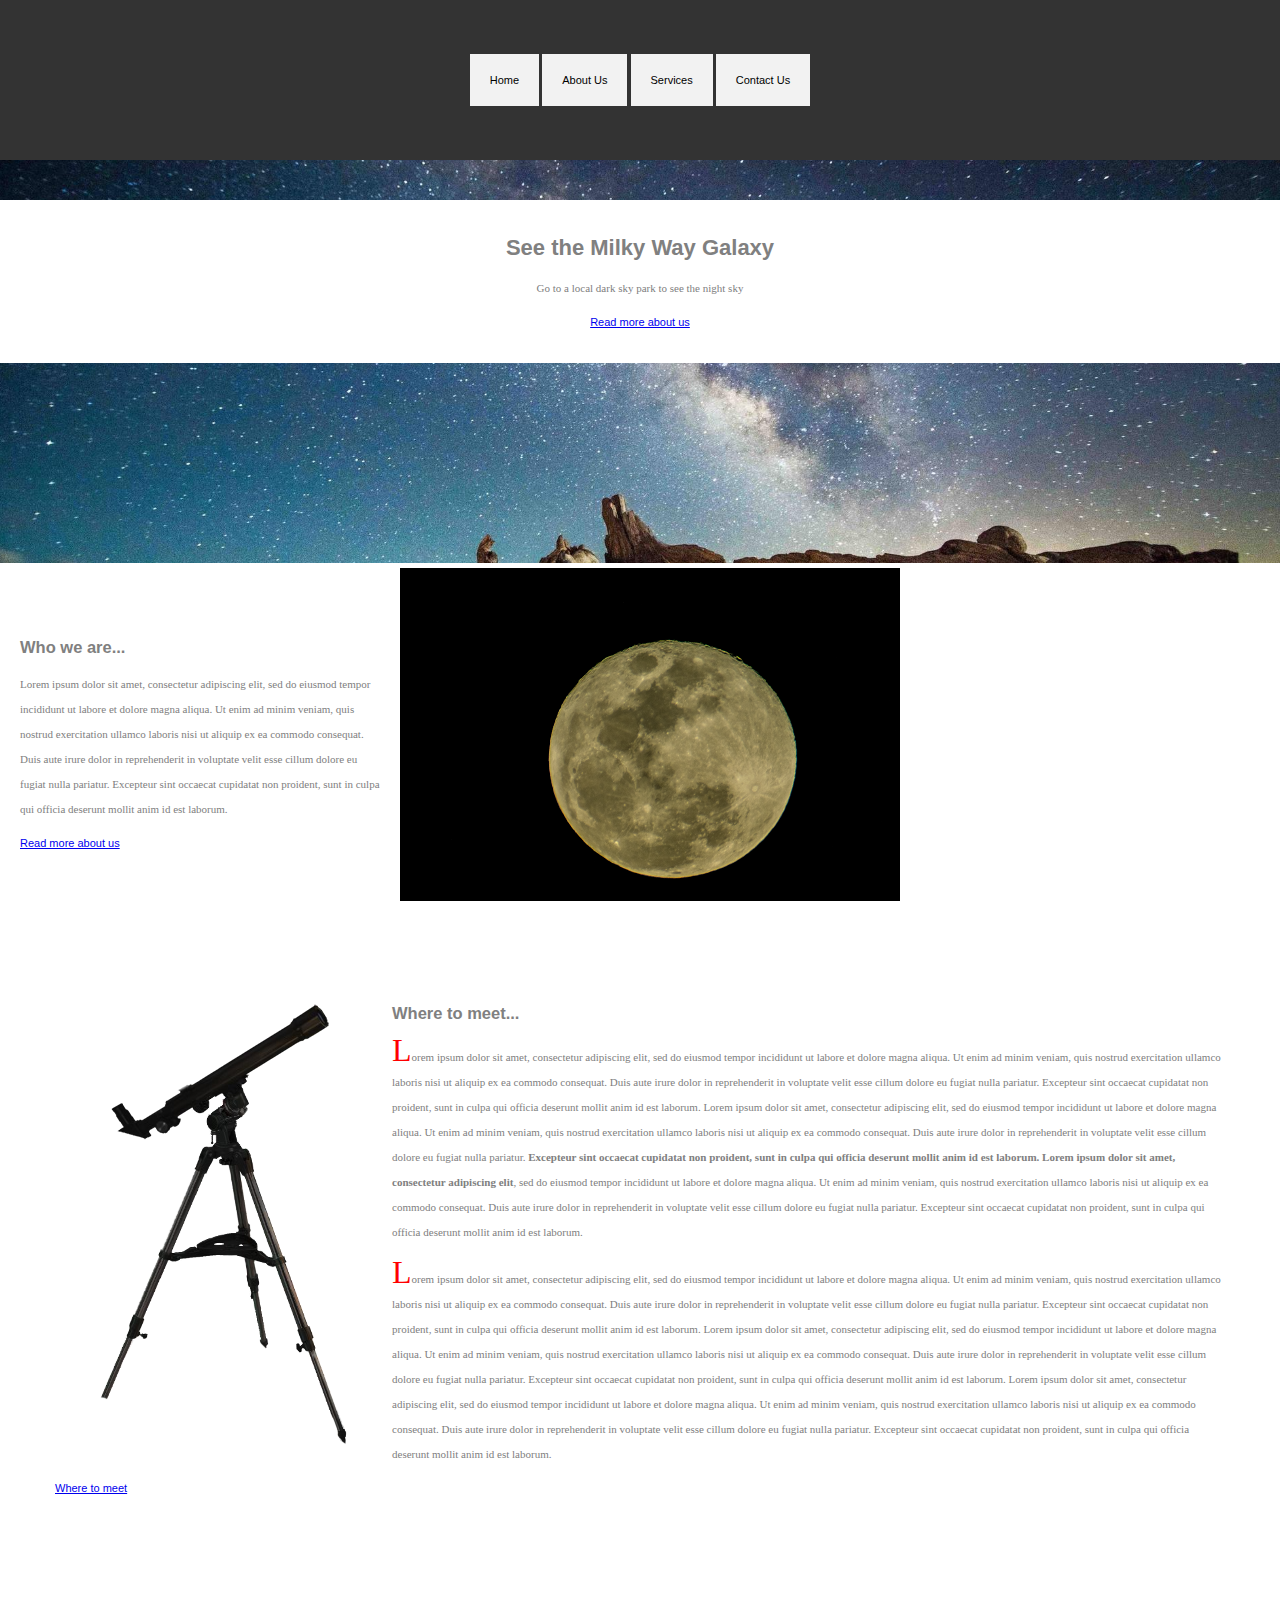
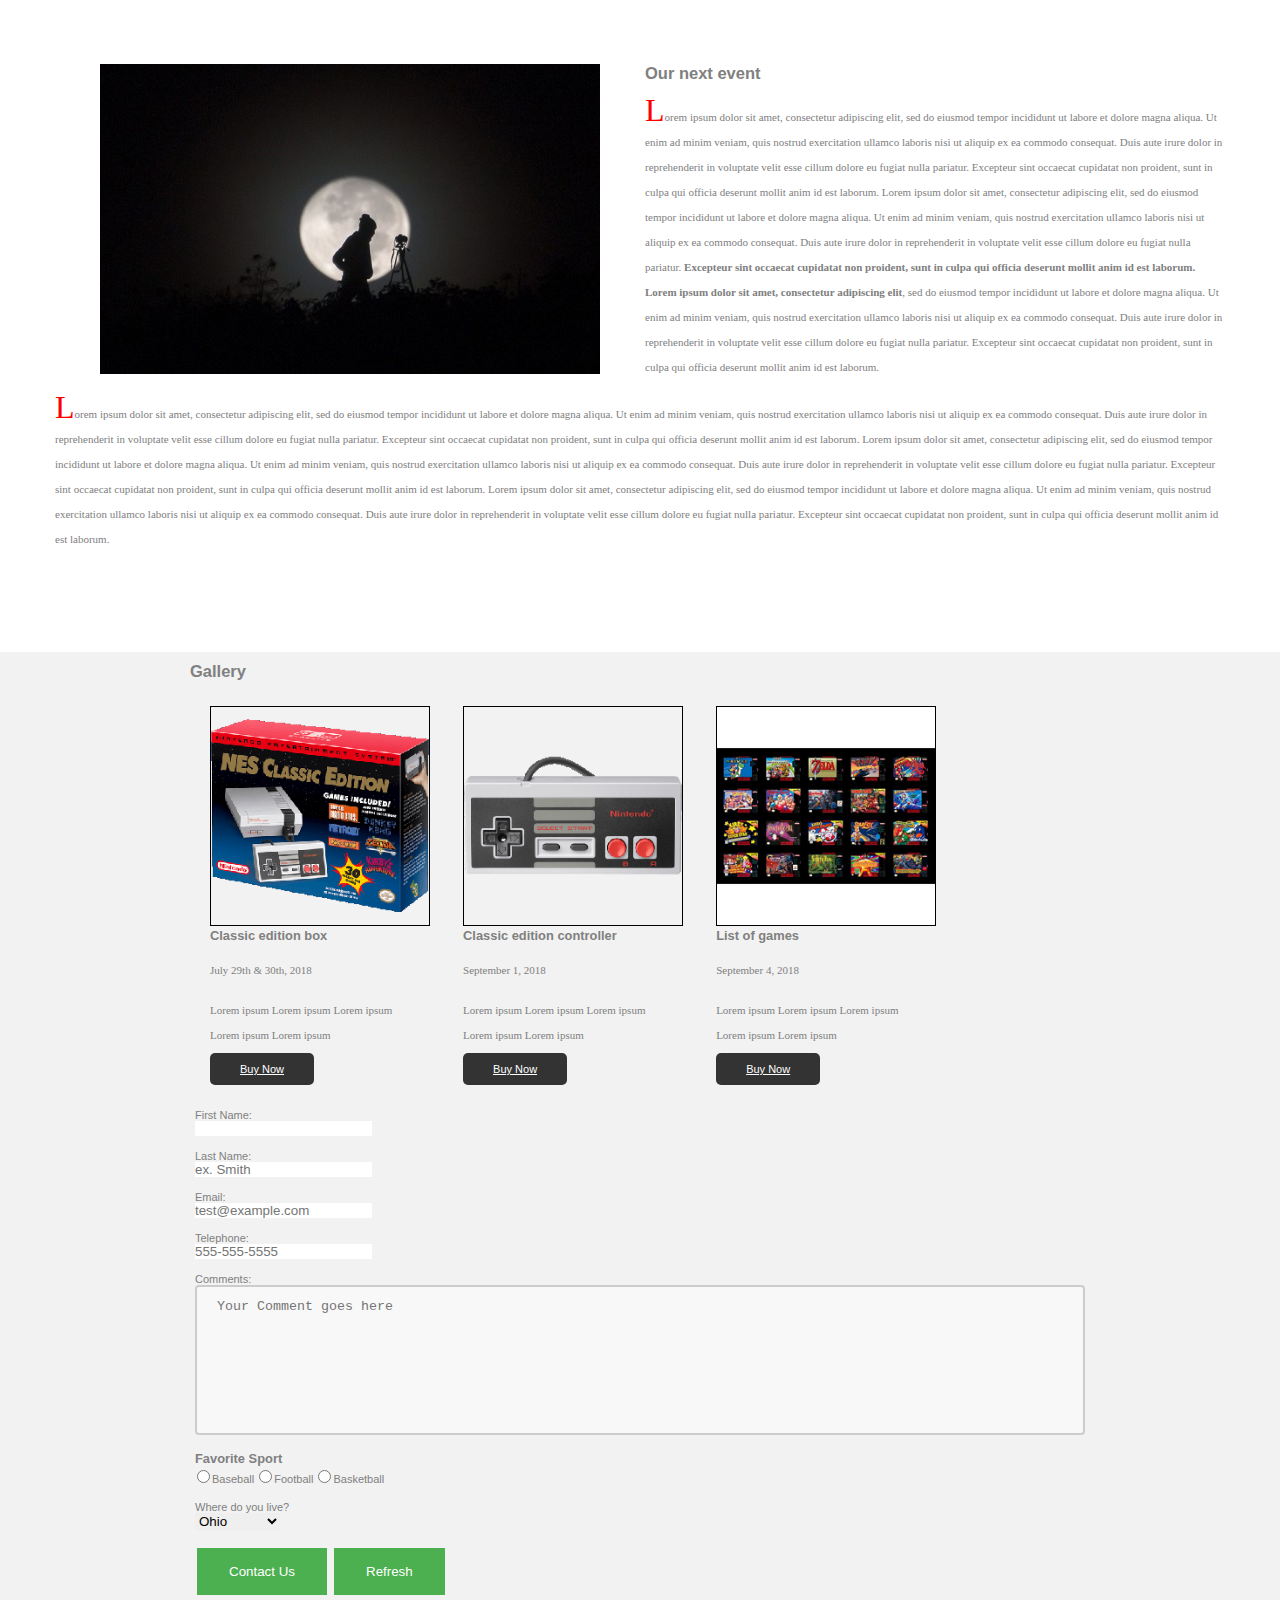
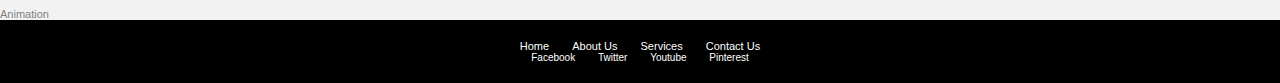
<file: index.html>
<!DOCTYPE html>
<html lang="en">
    <head>
        <title>Week 10 Examples</title>
        <meta charset="utf-8" />
        <meta name="keywords" content="" />
        <meta name="description" content="" />
        <!--favicon -->
        <link rel="shortcut icon" href="images/favicon.ico" />
        <!-- CSS -->
        <link rel="stylesheet"  href="stylesheets/style.css" />
    </head>
    <body>
      <header>
        <div class="container-header">
          <nav>
            <ul>
              <li><a href="index.html">Home</a></li>
              <li><a href="about.html">About Us</a></li>
              <li><a href="services.html">Services</a></li>
              <li><a href="contact.html">Contact Us</a></li>
            </ul>
          </nav>
        </div>
      </header>

      <main class="container">
        <section class="hero-section">
          <div class="hero-content">
            <h1>See the Milky Way Galaxy</h1>
            <p>Go to a local dark sky park to see the night sky</p>
            <a href="about.html"> Read more about us</a>
          </div>
        </section>

        <section class="home-middle">
          <div class="middle-section">
            <h2>Who we are...</h2>
            <p>Lorem ipsum dolor sit amet, consectetur adipiscing elit, sed do eiusmod tempor incididunt ut labore et dolore magna aliqua. Ut enim ad minim veniam, quis nostrud exercitation ullamco laboris nisi ut aliquip ex ea commodo consequat. Duis aute irure dolor in reprehenderit in voluptate velit esse cillum dolore eu fugiat nulla pariatur. Excepteur sint occaecat cupidatat non proident, sunt in culpa qui officia deserunt mollit anim id est laborum.</p>
            <a href="about.html"> Read more about us</a>
          </div>

          <img src="images/moon.png" alt="moon" title="moon" width="500"/>
        </section>

        <section class="home-bottom">
            <img src="images/telescope.png" alt="telescope" title="telescope" />

            <h2>Where to meet...</h2>
            <p class="main-body">Lorem ipsum dolor sit amet, consectetur adipiscing elit, sed do eiusmod tempor incididunt ut labore et dolore magna aliqua. Ut enim ad minim veniam, quis nostrud exercitation ullamco laboris nisi ut aliquip ex ea commodo consequat. Duis aute irure dolor in reprehenderit in voluptate velit esse cillum dolore eu fugiat nulla pariatur. Excepteur sint occaecat cupidatat non proident, sunt in culpa qui officia deserunt mollit anim id est laborum. Lorem ipsum dolor sit amet, consectetur adipiscing elit, sed do eiusmod tempor incididunt ut labore et dolore magna aliqua. Ut enim ad minim veniam, quis nostrud exercitation ullamco laboris nisi ut aliquip ex ea commodo consequat. Duis aute irure dolor in reprehenderit in voluptate velit esse cillum dolore eu fugiat nulla pariatur. <span class="bold">Excepteur sint occaecat cupidatat non proident, sunt in culpa qui officia deserunt mollit anim id est laborum. Lorem ipsum dolor sit amet, consectetur adipiscing elit</span>, sed do eiusmod tempor incididunt ut labore et dolore magna aliqua. Ut enim ad minim veniam, quis nostrud exercitation ullamco laboris nisi ut aliquip ex ea commodo consequat. Duis aute irure dolor in reprehenderit in voluptate velit esse cillum dolore eu fugiat nulla pariatur. Excepteur sint occaecat cupidatat non proident, sunt in culpa qui officia deserunt mollit anim id est laborum.</p>

            <p class="main-body">Lorem ipsum dolor sit amet, consectetur adipiscing elit, sed do eiusmod tempor incididunt ut labore et dolore magna aliqua. Ut enim ad minim veniam, quis nostrud exercitation ullamco laboris nisi ut aliquip ex ea commodo consequat. Duis aute irure dolor in reprehenderit in voluptate velit esse cillum dolore eu fugiat nulla pariatur. Excepteur sint occaecat cupidatat non proident, sunt in culpa qui officia deserunt mollit anim id est laborum. Lorem ipsum dolor sit amet, consectetur adipiscing elit, sed do eiusmod tempor incididunt ut labore et dolore magna aliqua. Ut enim ad minim veniam, quis nostrud exercitation ullamco laboris nisi ut aliquip ex ea commodo consequat. Duis aute irure dolor in reprehenderit in voluptate velit esse cillum dolore eu fugiat nulla pariatur. Excepteur sint occaecat cupidatat non proident, sunt in culpa qui officia deserunt mollit anim id est laborum. Lorem ipsum dolor sit amet, consectetur adipiscing elit, sed do eiusmod tempor incididunt ut labore et dolore magna aliqua. Ut enim ad minim veniam, quis nostrud exercitation ullamco laboris nisi ut aliquip ex ea commodo consequat. Duis aute irure dolor in reprehenderit in voluptate velit esse cillum dolore eu fugiat nulla pariatur. Excepteur sint occaecat cupidatat non proident, sunt in culpa qui officia deserunt mollit anim id est laborum.</p>
            <a href="about.html"> Where to meet</a>

        </section>

        <section class="home-final">
            <img src="images/moon-full-3-1-2018-Martin-Marthadinata-Surabaya-Indonesia-e1520005616660.jpg" alt="moon" title="moon" />

            <h2>Our next event</h2>
            <p class="main-body">Lorem ipsum dolor sit amet, consectetur adipiscing elit, sed do eiusmod tempor incididunt ut labore et dolore magna aliqua. Ut enim ad minim veniam, quis nostrud exercitation ullamco laboris nisi ut aliquip ex ea commodo consequat. Duis aute irure dolor in reprehenderit in voluptate velit esse cillum dolore eu fugiat nulla pariatur. Excepteur sint occaecat cupidatat non proident, sunt in culpa qui officia deserunt mollit anim id est laborum. Lorem ipsum dolor sit amet, consectetur adipiscing elit, sed do eiusmod tempor incididunt ut labore et dolore magna aliqua. Ut enim ad minim veniam, quis nostrud exercitation ullamco laboris nisi ut aliquip ex ea commodo consequat. Duis aute irure dolor in reprehenderit in voluptate velit esse cillum dolore eu fugiat nulla pariatur. <span class="bold">Excepteur sint occaecat cupidatat non proident, sunt in culpa qui officia deserunt mollit anim id est laborum. Lorem ipsum dolor sit amet, consectetur adipiscing elit</span>, sed do eiusmod tempor incididunt ut labore et dolore magna aliqua. Ut enim ad minim veniam, quis nostrud exercitation ullamco laboris nisi ut aliquip ex ea commodo consequat. Duis aute irure dolor in reprehenderit in voluptate velit esse cillum dolore eu fugiat nulla pariatur. Excepteur sint occaecat cupidatat non proident, sunt in culpa qui officia deserunt mollit anim id est laborum.
            </p>

            <p class="main-body">Lorem ipsum dolor sit amet, consectetur adipiscing elit, sed do eiusmod tempor incididunt ut labore et dolore magna aliqua. Ut enim ad minim veniam, quis nostrud exercitation ullamco laboris nisi ut aliquip ex ea commodo consequat. Duis aute irure dolor in reprehenderit in voluptate velit esse cillum dolore eu fugiat nulla pariatur. Excepteur sint occaecat cupidatat non proident, sunt in culpa qui officia deserunt mollit anim id est laborum. Lorem ipsum dolor sit amet, consectetur adipiscing elit, sed do eiusmod tempor incididunt ut labore et dolore magna aliqua. Ut enim ad minim veniam, quis nostrud exercitation ullamco laboris nisi ut aliquip ex ea commodo consequat. Duis aute irure dolor in reprehenderit in voluptate velit esse cillum dolore eu fugiat nulla pariatur. Excepteur sint occaecat cupidatat non proident, sunt in culpa qui officia deserunt mollit anim id est laborum. Lorem ipsum dolor sit amet, consectetur adipiscing elit, sed do eiusmod tempor incididunt ut labore et dolore magna aliqua. Ut enim ad minim veniam, quis nostrud exercitation ullamco laboris nisi ut aliquip ex ea commodo consequat. Duis aute irure dolor in reprehenderit in voluptate velit esse cillum dolore eu fugiat nulla pariatur. Excepteur sint occaecat cupidatat non proident, sunt in culpa qui officia deserunt mollit anim id est laborum.
            </p>
        </section>
      </main>


      <div class="container-bottom">
        <section class="gallery" id="gallery">
            <h2>Gallery</h2>
            <div class="console">
              <img src="images/nes-classic-edition-box.png" alt="Classic edition box" title="Classic edition box" />
              <h3>Classic edition box</h3>
              <p class="columns">July 29th & 30th, 2018</p>
              <p class="columns">Lorem ipsum Lorem ipsum Lorem ipsum Lorem ipsum Lorem ipsum </p>
              <p>  </p>
              <a href="https://www.nintendo.com/" target="_blank">Buy Now</a>
            </div>

          <div class="console">
            <img src="images/nes-classic-edition-controller.png" alt="Classic edition controller" title="Classic edition controller" />
            <h3>Classic edition controller</h3>
            <p class="columns">September 1, 2018</p>
            <p class="columns">Lorem ipsum Lorem ipsum Lorem ipsum Lorem ipsum Lorem ipsum </p>
            <p>  </p>
            <a href="https://www.nintendo.com/" target="_blank">Buy Now</a>
          </div>

          <div class="console">
            <img src="images/9542134300702.jpg" alt="List of games" title="List of games" />
            <h3>List of games</h3>
            <p class="columns">September 4, 2018</p>
            <p class="columns">Lorem ipsum Lorem ipsum Lorem ipsum Lorem ipsum Lorem ipsum </p>
            <p>  </p>
            <a href="https://www.nintendo.com/" target="_blank">Buy Now</a>
          </div>
        </section>
      </div>

      <div class="container-bottom-form">
        <form name="firstform" method="post" action="send_email.aspx">
         <div class="form-elements">
           <label for="firstname" class="label_input_wrap">First Name:</label>
           <input type="text" name="firstname" id="firstname" required />
         </div>

         <div class="form-elements">
           <label for="lastname" class="label_input_wrap">Last Name:</label>
           <input type="text" name="lastname" id="lastname" placeholder="ex. Smith" />
         </div>

         <div class="form-elements">
           <label for="email" class="label_input_wrap">Email: </label>
           <input type="email" name="email" placeholder="test@example.com" id="email" />
         </div>

         <div class="form-elements">
           <label for="telephone" class="label_input_wrap">Telephone: </label>
           <input type="tel" name="telephone" placeholder="555-555-5555" id="telephone" />
         </div>

         <div class="form-elements">
           <label for="comments" class="label_input_wrap">Comments: </label>
           <textarea name="comments" maxlength="1000" cols="55" rows="15" placeholder="Your Comment goes here"></textarea>
         </div>

         <div class="form-elements">
           <h3>Favorite Sport</h3>
           <input type="radio" name="sports" value="baseball"  id="baseball"/><label for="baseball">Baseball</label>
           <input type="radio" name="sports" value="football" id="football" /><label for="football">Football</label>
           <input type="radio" name="sports" value="basketball" id="basketball" /><label for="basketball">Basketball </label>
         </div>

         <div class="form-elements">
           <label for="state" class="label_input_wrap">Where do you live?</label>
           <select name="state" id="state">
             <option value="FL">Florida</option>
             <option value="GA" >Georgia</option>
             <option value="OH" selected>Ohio</option>
             <option value="MS">Mississippi</option>
           </select>
         </div>

         <div class="form-elements">
           <input type="submit" value="Contact Us"/> <input type="reset" value="Refresh"/>
         </div>
         </form>
      </div>
      <div class="animation">
        Animation
      </div>

      <footer class="container">
        <nav>
          <ul>
            <li><a href="index.html">Home</a></li>
            <li><a href="about.html">About Us</a></li>
            <li><a href="services.html">Services</a></li>
            <li><a href="contact.html">Contact Us</a></li>
          </ul>
        </nav>
        <nav id="social-footer">
          <ul>
            <li><a href="http://www.facebook.com">Facebook</a></li>
            <li><a href="http://www.Twitter.com">Twitter</a></li>
            <li><a href="http://www.Youtube.com">Youtube</a></li>
            <li><a href="http://www.Pinterest.com">Pinterest</a></li>
          </ul>
        </nav>
      </footer>
    </body>
</html>
</file>
<file: stylesheets/style.css>
* {
  margin: 0;
  padding: 0;
  border: 0;
  box-sizing: border-box;
}

body {
  background: #f2f2f2;
  color: grey;
  font-family: "Sofia","Lucida Grande", "Lucida Sans Unicode", "Verdana", sans-serif;;
  font-size: 11px;
}
form{
margin:0 auto;
}

.form-elements {
  padding: 5px 5px;
  margin: 4px 0;
  box-sizing: border-box;
}
textarea {
    width: 100%;
    height: 150px;
    padding: 12px 20px;
    box-sizing: border-box;
    border: 2px solid #ccc;
    border-radius: 4px;
    background-color: #f8f8f8;
    resize: none;
}

input[type=button], input[type=submit], input[type=reset] {
    background-color: #4CAF50;
    border: none;
    color: white;
    padding: 16px 32px;
    text-decoration: none;
    margin: 4px 2px;
    cursor: pointer;
}
input[type=radio] {
    border: none;
    color: white;
    padding: 16px 32px;
    text-decoration: none;
    margin: 4px 2px;
    cursor: pointer;
}
input[type=radio] label{
    padding: 16px 32px;
    margin: 10px 10px;
}


label.label_input_wrap {
    display: block;
}
p {
	font-family: 'Open Sans', sans-sans-serif;
	margin: 15px 0px;
	line-height: 25px;
}
p.main-body::first-letter {
    color: #ff0000;
    font-size: xx-large;
}
.animation{
  animation: pulse 5s infinite;
}

@keyframes pulse {
  0% {
    background-color: #001F3F;
  }
  100% {
    background-color: #FF4136;
  }
}

.container {
  width: 100%;
  margin: 0 auto;
}
.container-header {
  margin: 0 auto;
  text-align: center;
  padding: 2px 2px;
}
.container-bottom {
  max-width: 900px;
  margin: 0 auto;
}
.container-bottom-form {
  max-width: 900px;
  margin: 0 auto;
}

main.container {
  background: white;
}

header {
  background: #333;
  padding: 2px 0;
  position: fixed;
  left: 0;
  right: 0;
}

header nav {
  width: 450px;
  display: inline-block;
  vertical-align: top;
  margin: 70px;
}

header nav a {
  color: black;
  text-decoration: none;
  background: #f2f2f2;
  padding: 20px;
  transition: .3s;
}

header nav a:hover {
  color: #f2f2f2;
  background: black;
  transition: .3s;
}

nav ul li {
  display: inline;
}

.logo {
  width: 200px;
}

section.hero-section {
    background: url(../images/galaxy.jpg) center;
    background-size: cover;
    background-attachment: fixed;
    padding: 200px 0;
    text-align: center;
}

.hero-content {
  background: white;
  padding: 35px;
  margin: 0 auto;
}

.hero-other-content {
    clear: both;
    background: white;
    width: 500px;
    margin: 100px auto;
    padding: 20px;
}

.bold {
  font-weight: bold;
}

.middle-section {
  width: 400px;
  float: left;
  padding: 70px 20px;
}

section.home-bottom {
    clear: both;
    padding: 85px 55px;
}
.home-middle {
padding-top: 5px;
}

section.home-bottom img {
    float: left;
    padding: 0 45px;
}
section.home-final {
    clear: both;
    padding: 85px 55px;
}

section.home-final img {
    float: left;
    padding: 0 45px;
}

.gallery {
	padding: 10px 0;

}

.console {
	width: 250px;
	display: inline-block;
	margin-top: 10px;
	padding: 15px 20px;
}

.console img {
	width: 220px;
	border: 1px solid black;
}

.console p:first-of-type{
	color: gray;
}

.console a {
	color: white;
	background: #333;
	padding: 10px 30px;
	border-radius: 5px;
}

.console:hover {
	box-shadow: 1px 1px 1px #333;
}

.gallery .console:nth-child(even) {
	background: #f2f2f2;
}

#social-footer{
  width: 100%;
  max-width: 900px;
  margin: 0 auto;
  font-size: 10px;
}
footer {
  background: black;
  padding: 20px 20px;
  margin: 0 auto;
}

footer.container {
  text-align: center;

  margin: 0 auto;
}

footer nav a {
  color: white;
  text-decoration: none;
  transition: .3s;
  margin: 0 10px;
}

footer nav a:hover {
  color: yellow;
  transition: .3s;
}
</file>
